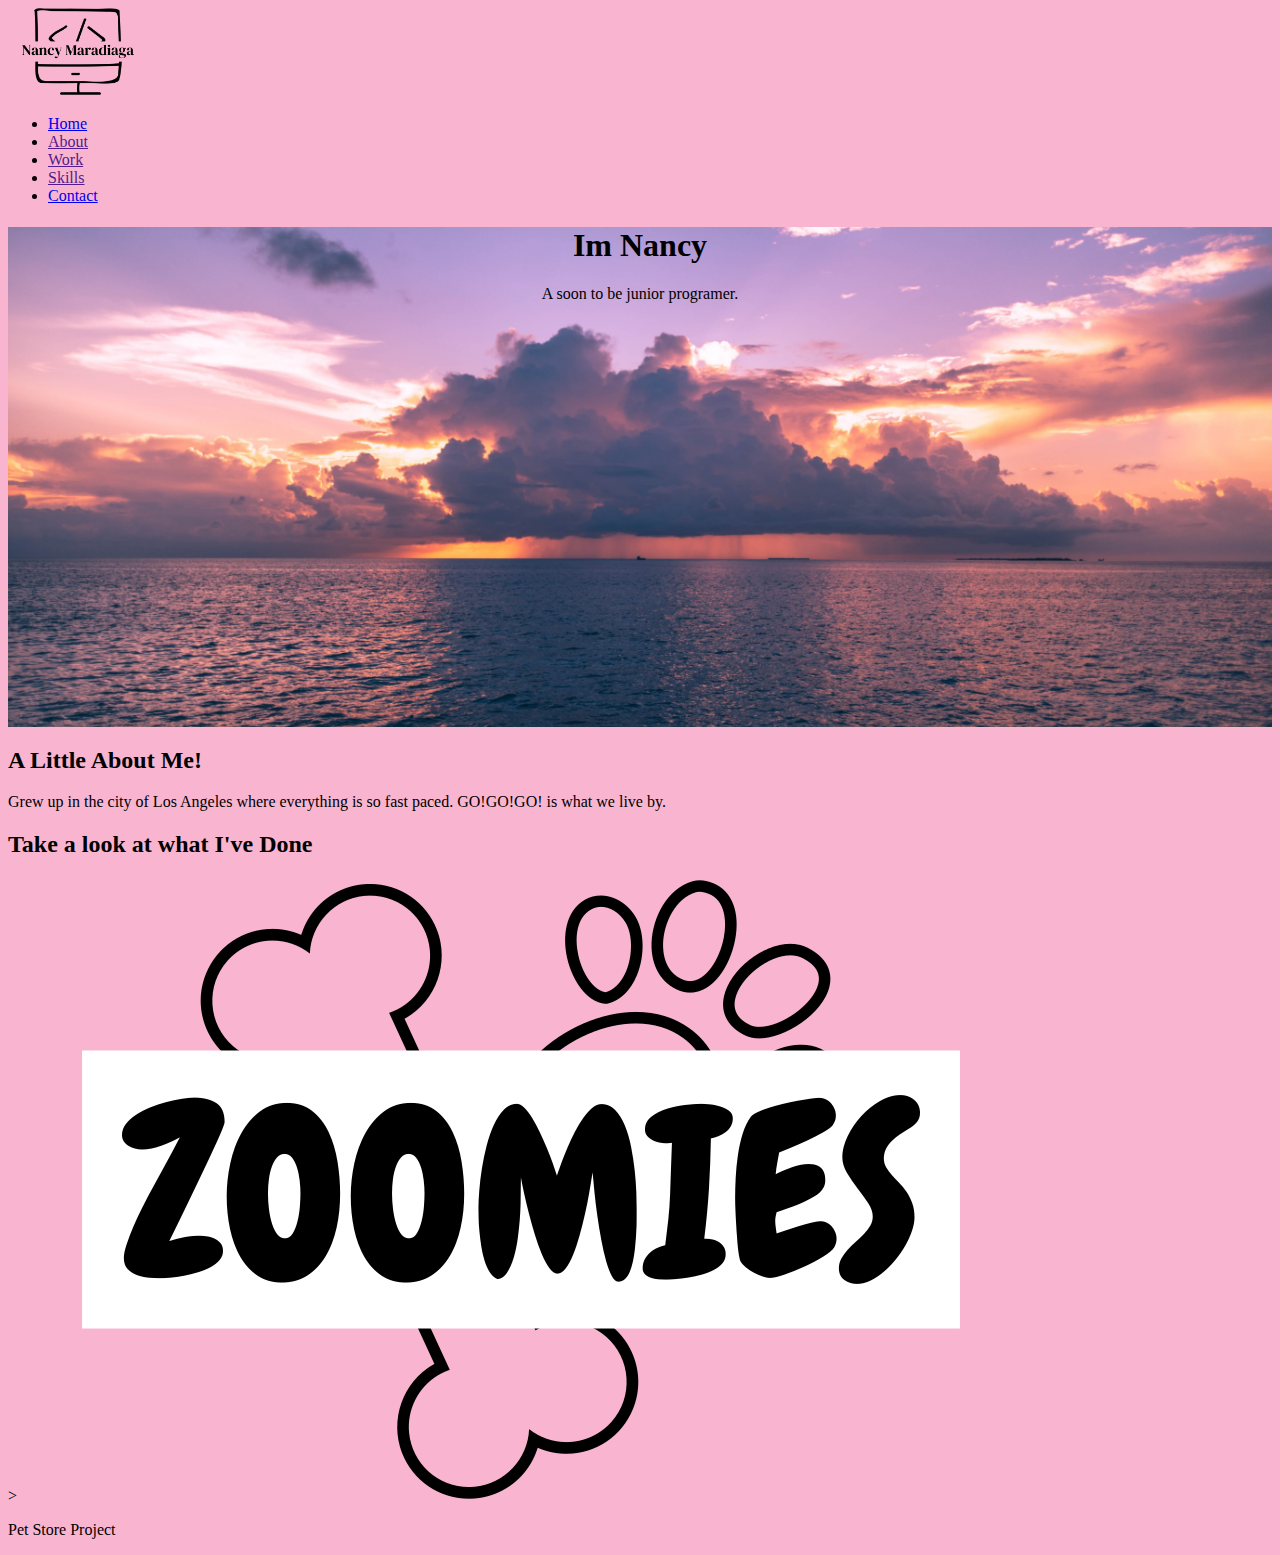
<file: index.html>
<!DOCTYPE html>
<html lang="en">
  <head>
    <!-- Required meta tags -->
    <meta charset="UTF-8" />
    <meta http-equiv="X-UA-Compatible" content="IE=edge" />
    <meta name="viewport" content="width=device-width, initial-scale=1" />

    <!-- Bootstrap CSS -->
    <link
      href="https://cdn.jsdelivr.net/npm/bootstrap@5.2.2/dist/css/bootstrap.min.css"
      rel="stylesheet"
      integrity="sha384-Zenh87qX5JnK2Jl0vWa8Ck2rdkQ2Bzep5IDxbcnCeuOxjzrPF/et3URy9Bv1WTRi"
      crossorigin="anonymous"
    />
    <!-- CUSTOM CSS STYLES -->
    <link rel="stylesheet" href="css/style.css" />
    <title>Nancy Maradiaga</title>
  </head>
  <body>
    <header>
      <nav class="d-flex align-items-center navbar-fixed-top">
        <a></a>
        <img
          class="header-logo"
          src="images/nancy-maradiaga-logo.png"
          alt="nanmarad9-github-portfolio"
        />
        <div class="ms-auto">
          <ul class="nav justify-content-end">
            <li class="nav-item">
              <a
                class="nav-link active"
                aria-current="page"
                href="https://nanmarad9.github.io/nanmarad9-github-portfolio/"
                >Home</a
              >
            </li>
            <li class="nav-item">
              <a class="nav-link" href="">About</a>
            </li>
            <li class="nav-item">
              <a class="nav-link" href="">Work</a>
            </li>
            <li class="nav-item">
              <a class="nav-link" href="">Skills</a>
            </li>
            <li class="nav-item">
              <a class="nav-link" href="Contact Me.html">Contact</a>
            </li>
          </ul>
        </div>
      </nav>
      <div class="container-flud py-5 jumbotron">
        <div
          class="d-flex flex-column justify-content-end h-50 align-items-center"
        >
          <h1>Im Nancy</h1>
          <p>A soon to be junior programer.</p>
        </div>
      </div>
    </header>
    <!--ABOUT-->
    <h2 class="text-center">A Little About Me!</h2>
    <p>
      Grew up in the city of Los Angeles where everything is so fast paced.
      GO!GO!GO! is what we live by.
    </p>

    <!--Work-->
    <div>
      <h2 class="text-center">Take a look at what I've Done</h2>
    </div>
    <div class="d-flex flex-column justify-content-center align-items-center">
      <div class="col-md-4 col-12">
        >
        <a href="https://nanmarad9.github.io/Pet-Store-Info-Page/">
          <img
            src="images/zoomies-pet-store-logo.png"
            alt="pet store"
            class="pix-special img-fluid"
        /></a>
        <p class="description--port fam-special">Pet Store Project</p>
      </div>
    </div>

    <!--Skills-->
    <!--Contact-->

    <!-- Bootstrap Bundle with Popper -->
    <script
      src="https://cdn.jsdelivr.net/npm/bootstrap@5.2.2/dist/js/bootstrap.bundle.min.js"
      integrity="sha384-OERcA2EqjJCMA+/3y+gxIOqMEjwtxJY7qPCqsdltbNJuaOe923+mo//f6V8Qbsw3"
      crossorigin="anonymous"
    ></script>
  </body>
</html>
</file>
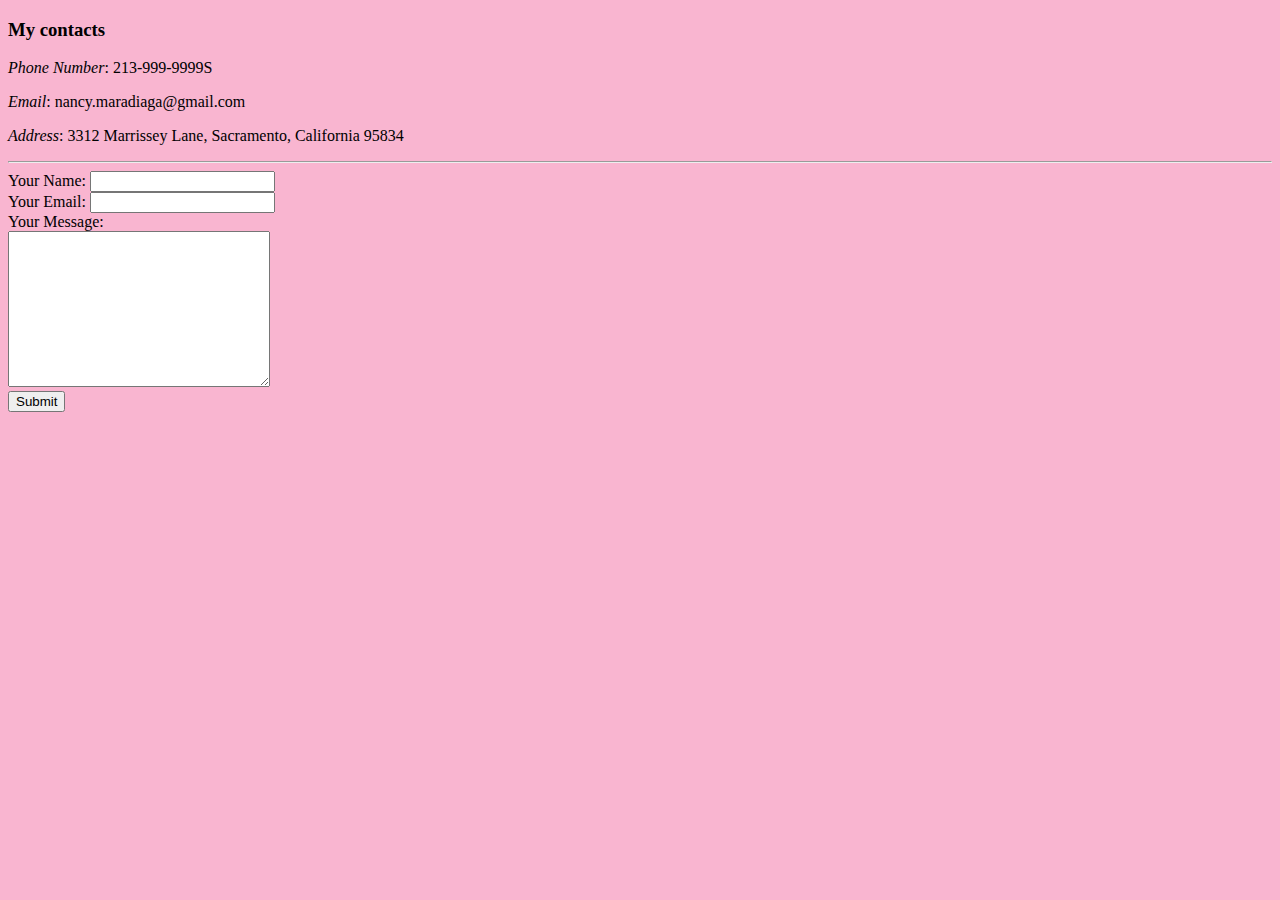
<file: Contact Me.html>
<!DOCTYPE html>
<html lang="en" dir="ltr">
  <head>
    <meta charset="utf-8" />
    <title>Contact Me</title>
    <link rel="stylesheet" href="css/style.css" />
  </head>
  <body>
    <h3>My contacts</h3>

    <p><i>Phone Number</i>: 213-999-9999S</p>
    <p><i>Email</i>: nancy.maradiaga@gmail.com</p>
    <p><i>Address</i>: 3312 Marrissey Lane, Sacramento, California 95834</p>
    <hr />
    <!--class= action= method=-->
    <form
      action="mailto:nancymaradiaga123@gmail.com"
      method="post"
      enctype="text/plain"
    >
      <label>Your Name:</label>
      <input type="text" name="yourName" value="" /><br />
      <label>Your Email:</label>
      <input type="email" name="yourEmail" value="" /><br />
      <label>Your Message:</label><br />
      <textarea name="name" rows="10" cols="30"></textarea><br />
      <input type="submit" name="" />
    </form>
  </body>
</html>
</file>
<file: css/style.css>
body {
  background-color: #f9b5d0;
}
nav {
  background-color: #f9b5d0;
}
.header-logo {
  width: 140px;
}
.jumbotron {
  background: url("../images/cloud.jpg") no-repeat center center;
  background-size: cover;
  height: 500px;
  text-align: center;
  margin-bottom: 0px;
}
</file>
